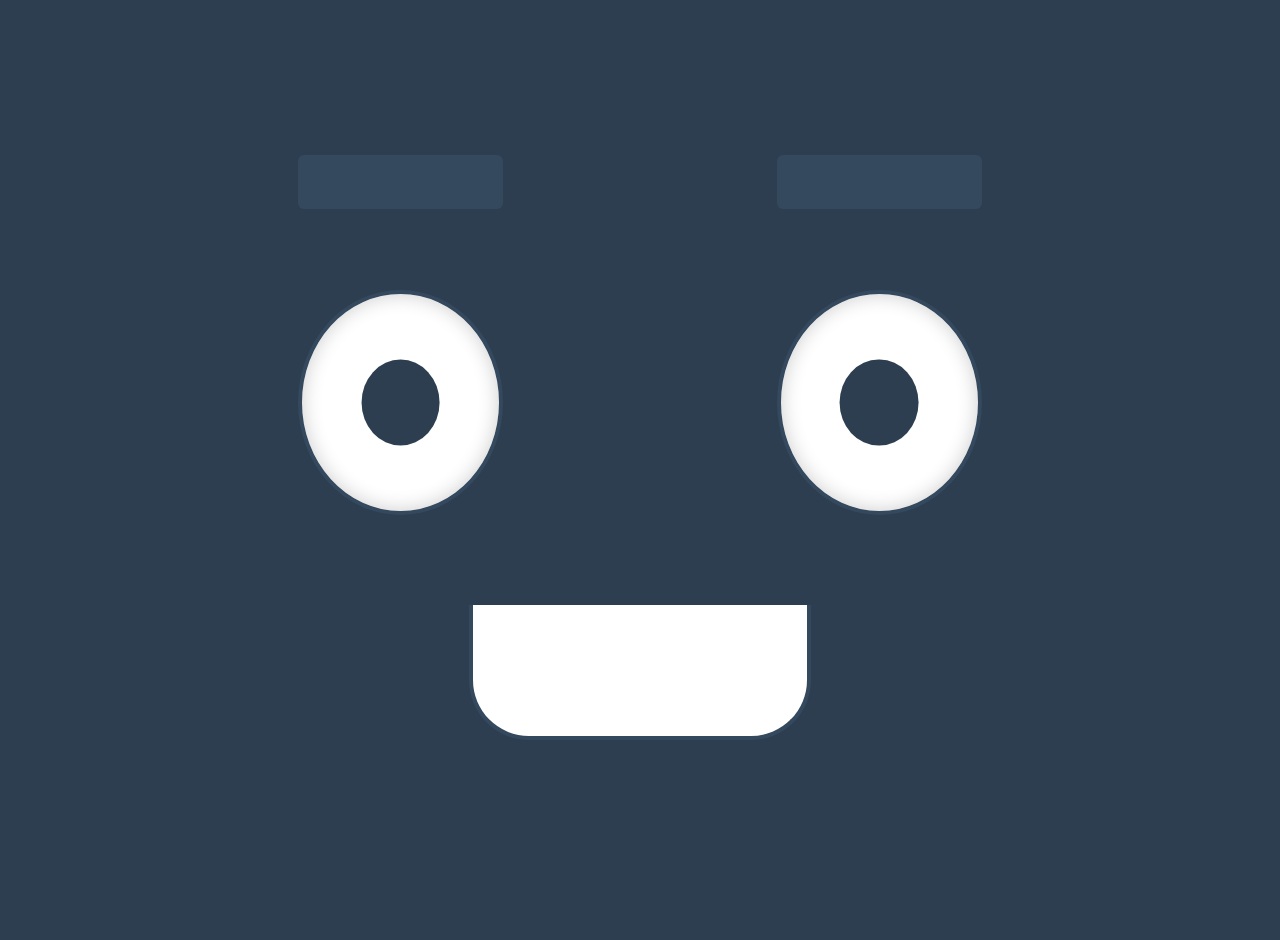
<file: templates/index.html>
<!DOCTYPE html>
<html lang="ru">
<head>
    <meta charset="UTF-8">
    <meta name="viewport" content="width=device-width, initial-scale=1.0">
    <title>Эмоции робота</title>
    <link rel="stylesheet" href="/static/styles/style.css">
    <script src="/static/scripts/socketio_mock.js"></script>
    <script src="/static/scripts/voice.js"></script>
</head>
<body>
    <div id="emotion-overlay" class="emotion-overlay"></div>

    <div class="robot-face">
        <div class="face-container">
            <div class="eyes">
                <div class="eye left-eye">
                    <div class="pupil"></div>
                </div>
                <div class="eye right-eye">
                    <div class="pupil"></div>
                </div>
            </div>
            <div class="mouth"></div>
            <div class="eyebrows">
                <div class="eyebrow left-eyebrow"></div>
                <div class="eyebrow right-eyebrow"></div>
            </div>
        </div>
    </div>
    
    <script src="/static/scripts/script.js"></script>
</body>
</html>
</file>
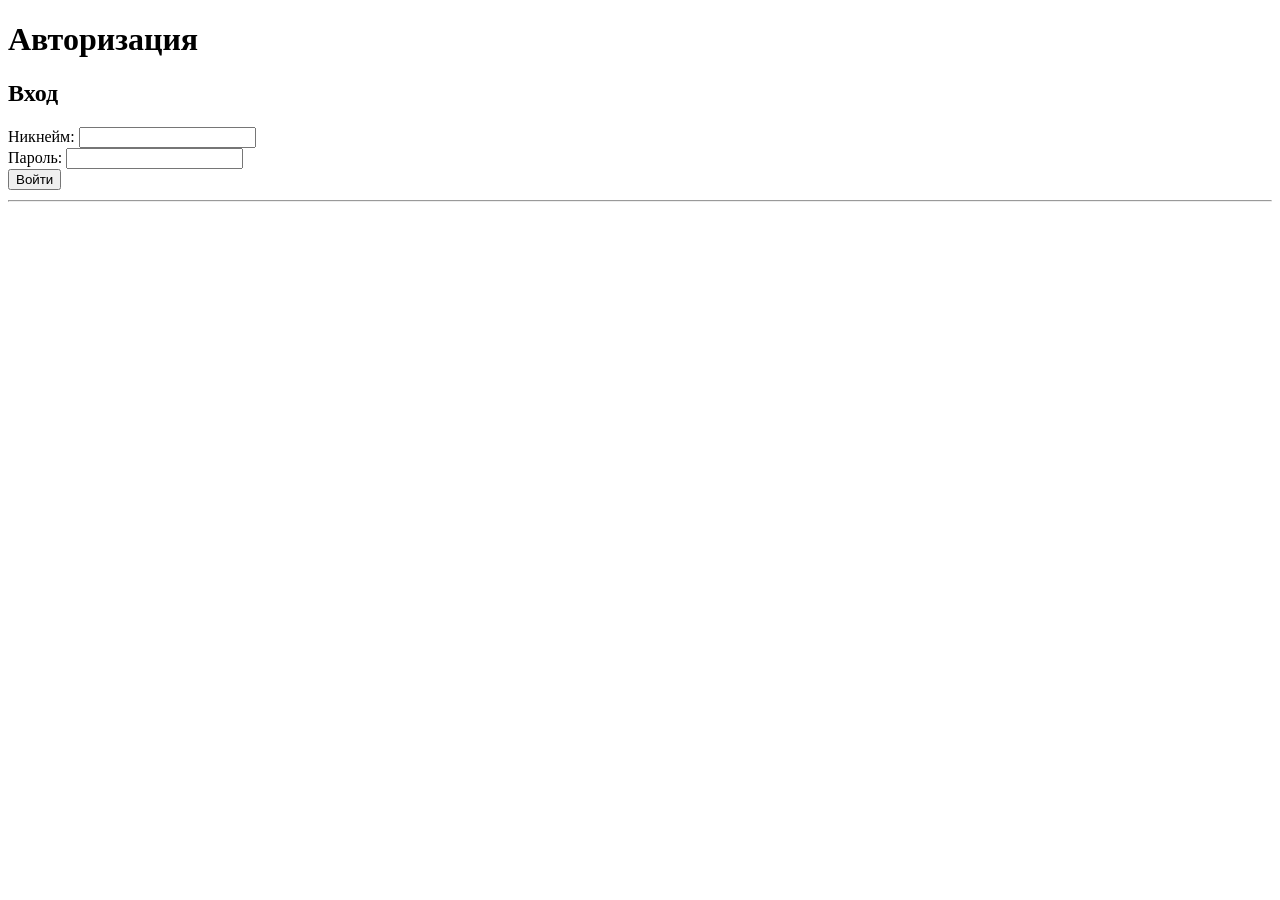
<file: templates/login.html>
<!DOCTYPE html>
<html lang="ru">
<head>
    <meta charset="UTF-8">
    <meta name="viewport" content="width=device-width, initial-scale=1.0">
    <title>Login</title>
</head>
<body>
    <h1>Авторизация</h1>
    
    <div id="auth-forms">
        <div id="login-form">
            <h2>Вход</h2>
            <form id="loginForm">
                <div>
                    <label for="login-nickname">Никнейм:</label>
                    <input type="text" id="login-nickname" name="nickname" required>
                </div>
                <div>
                    <label for="login-password">Пароль:</label>
                    <input type="password" id="login-password" name="password" required>
                </div>
                <button type="submit">Войти</button>
            </form>
            <div id="login-message" style="color: red; margin-top: 10px;"></div>
        </div>
        
        <hr>
        
        <!-- <div id="register-form">
            <h2>Регистрация</h2>
            <form id="registerForm">
                <div>
                    <label for="reg-nickname">Никнейм:</label>
                    <input type="text" id="reg-nickname" name="nickname" required>
                </div>
                <div>
                    <label for="reg-password">Пароль:</label>
                    <input type="password" id="reg-password" name="password" required>
                </div>
                <button type="submit">Зарегистрироваться</button>
            </form>
            <div id="register-message" style="color: red; margin-top: 10px;"></div>
        </div> -->
    </div>
    
    <script>
        document.getElementById('loginForm').addEventListener('submit', function(e) {
            e.preventDefault();
            
            const nickname = document.getElementById('login-nickname').value;
            const password = document.getElementById('login-password').value;
            
            fetch('/api/authorization/login', {
                method: 'POST',
                headers: {
                    'Content-Type': 'application/json'
                },
                body: JSON.stringify({ nickname, password })
            })
            .then(response => response.json())
            .then(data => {
                const messageDiv = document.getElementById('login-message');
                if (data.status === 'success') {
                    messageDiv.style.color = 'green';
                    messageDiv.textContent = 'Перенаправление...';
                    window.location.href = data.data.preferred_redirect || '/';
                } else {
                    messageDiv.style.color = 'red';
                    messageDiv.textContent = 'Ошибка: ' + data.error.message;
                }
            })
            .catch(error => {
                console.error('Ошибка:', error);
                document.getElementById('login-message').textContent = 'Произошла ошибка при входе';
            });
        });
        
        document.getElementById('registerForm').addEventListener('submit', function(e) {
            e.preventDefault();
            
            const nickname = document.getElementById('reg-nickname').value;
            const password = document.getElementById('reg-password').value;
            
            fetch('/api/authorization/register', {
                method: 'POST',
                headers: {
                    'Content-Type': 'application/json'
                },
                body: JSON.stringify({ nickname, password })
            })
            .then(response => response.json())
            .then(data => {
                const messageDiv = document.getElementById('register-message');
                if (data.status === 'success') {
                    messageDiv.style.color = 'green';
                    messageDiv.textContent = 'Регистрация успешна! Перенаправление...';
                    window.location.href = data.data.preferred_redirect || '/';
                } else {
                    messageDiv.style.color = 'red';
                    if (Array.isArray(data.error.details)) {
                        messageDiv.textContent = 'Ошибки: ' + data.error.details.join(', ');
                    } else {
                        messageDiv.textContent = 'Ошибка: ' + data.error.message;
                    }
                }
            })
            .catch(error => {
                console.error('Ошибка:', error);
                document.getElementById('register-message').textContent = 'Произошла ошибка при регистрации';
            });
        });
    </script>
</body>
</html>
</file>
<file: static/styles/style.css>
* {
    margin: 0;
    padding: 0;
    box-sizing: border-box;
}

body {
    background: #2c3e50;
    font-family: 'Arial', sans-serif;
    min-height: 100vh;
    display: flex;
    flex-direction: column;
    align-items: center;
    justify-content: center;
    padding: 20px;
    overflow: hidden;
}

.emotion-overlay {
    display: none;
    position: fixed;
    inset: 0;
    background: #2c3e50;
    color: #ecf0f1;
    font-size: 15vw;
    font-weight: bold;
    text-align: center;
    align-items: center;
    justify-content: center;
    z-index: 100;
    text-transform: capitalize;
}

.robot-face {
    background: #2c3e50;
    width: 100vmin;
    height: 100vmin;
    max-width: 95vh;
    max-height: 95vw;
    display: flex;
    align-items: center;
    justify-content: center;
    position: relative;
}

.face-container {
    position: relative;
    width: 100%;
    height: 100%;
    transition: all 0.4s cubic-bezier(0.25, 0.46, 0.45, 0.94);
    transform-origin: center;
}

.happy .face-container {
    transform: scale(1.05);
}

.sad .face-container {
    transform: scale(0.95);
}

.angry .face-container {
    transform: scale(1.02);
}

.surprised .face-container {
    transform: scale(1.1);
}

.wink .face-container {
    transform: scale(1.03);
}

.neutral .face-container {
    transform: scale(1);
}

.eyes {
    display: flex;
    justify-content: space-between;
    position: absolute;
    top: 30%;
    left: 10%;
    right: 10%;
    height: 25%;
}

.eye {
    width: 30%;
    height: 100%;
    background: white;
    border-radius: 50%;
    position: relative;
    overflow: hidden;
    border: 4px solid #34495e;
    box-shadow: inset 0 0 20px rgba(0,0,0,0.2);
}

.pupil {
    width: 40%;
    height: 40%;
    background: #2c3e50;
    border-radius: 50%;
    position: absolute;
    top: 50%;
    left: 50%;
    transform: translate(-50%, -50%);
    transition: all 0.3s ease;
}

.mouth {
    position: absolute;
    width: 40%;
    height: 15%;
    background: white;
    border-radius: 0 0 60px 60px;
    left: 30%;
    top: 65%;
    border: 4px solid #34495e;
    border-top: none;
    transition: all 0.3s ease;
}

.eyebrows {
    display: flex;
    justify-content: space-between;
    position: absolute;
    top: 15%;
    left: 10%;
    right: 10%;
    height: 10%;
}

.eyebrow {
    width: 30%;
    height: 60%;
    background: #34495e;
    border-radius: 6px;
    transition: all 0.3s ease;
}

.controls {
    display: flex;
    flex-wrap: wrap;
    gap: 10px;
    justify-content: center;
    max-width: 500px;
    z-index: 10;
    position: fixed;
    bottom: 20px;
    background: rgba(255, 255, 255, 0.1);
    padding: 15px;
    border-radius: 20px;
    backdrop-filter: blur(10px);
}

button {
    background: #3498db;
    color: white;
    border: none;
    padding: 12px 20px;
    border-radius: 25px;
    cursor: pointer;
    font-size: 16px;
    font-weight: bold;
    transition: all 0.3s ease;
    box-shadow: 0 4px 15px rgba(0,0,0,0.2);
}

button:hover {
    background: #2980b9;
    transform: translateY(-2px);
    box-shadow: 0 6px 20px rgba(0,0,0,0.3);
}

button:active {
    transform: translateY(0);
}

.happy .mouth {
    height: 18%;
    border-radius: 0 0 60px 60px;
    background: #e74c3c;
}

.happy .eyebrow {
    transform: rotate(-5deg);
}

.sad .mouth {
    height: 12%;
    border-radius: 60px 60px 0 0;
    transform: translateY(10px);
}

.sad .eyebrow {
    transform: rotate(10deg);
}

.sad .left-eyebrow {
    transform: rotate(15deg);
}

.sad .right-eyebrow {
    transform: rotate(5deg);
}

.angry .eyebrow {
    transform: rotate(-15deg);
    background: #e74c3c;
}

.angry .left-eyebrow {
    transform: rotate(-20deg);
}

.angry .right-eyebrow {
    transform: rotate(-10deg);
}

.angry .mouth {
    height: 10%;
    background: #e74c3c;
    border-radius: 10px;
}

.surprised .mouth {
    width: 20%;
    height: 20%;
    border-radius: 50%;
    background: #e74c3c;
    left: 40%;
    top: 60%;
}

.surprised .eyebrow {
    transform: translateY(-10px);
}

.neutral .mouth {
    height: 8%;
    border-radius: 4px;
    background: #34495e;
}

.wink .right-eye {
    height: 20%;
    border-radius: 6px;
    transition: all 0.3s ease;
}

.wink .right-eye .pupil {
    display: none;
}

.wink .mouth {
    height: 16%;
    border-radius: 0 0 40px 40px;
    background: #3498db;
}

@media (max-width: 768px) {
    .robot-face {
        width: 98vmin;
        height: 98vmin;
    }

    .controls {
        max-width: 90%;
        padding: 10px;
    }

    button {
        padding: 10px 16px;
        font-size: 14px;
    }
}

@media (max-width: 480px) {
    .controls {
        gap: 8px;
    }

    button {
        padding: 8px 12px;
        font-size: 12px;
    }

    .eyebrows {
        top: 12%;
    }

    .eyes {
        top: 28%;
    }

    .mouth {
        top: 63%;
    }
}

.confused .face-container {
    transform: scale(1.02) rotate(-5deg);
}

.confused .eyebrow {
    transform: rotate(5deg);
    background: #95a5a6;
}

.confused .left-eyebrow {
    transform: rotate(-15deg) translateX(-5px);
}

.confused .right-eyebrow {
    transform: rotate(20deg) translateX(5px);
}

.confused .mouth {
    width: 30%;
    height: 8%;
    border-radius: 4px;
    background: #34495e;
    transform: rotate(-5deg);
    left: 35%;
}

.confused .left-eye {
    transform: scale(0.9);
}

.confused .right-eye {
    transform: scale(1.1);
}

.confused .pupil {
    transform: translate(-70%, -50%) !important;
}

@keyframes redBackgroundPulse {
    0%, 100% {
        background: #c0392b;
    }
    50% {
        background: #e74c3c;
    }
}

@keyframes constantShake {
    0% { transform: scale(1.05) translate(0, 0); }
    10% { transform: scale(1.05) translate(-3px, 2px); }
    20% { transform: scale(1.05) translate(3px, -2px); }
    30% { transform: scale(1.05) translate(-2px, -3px); }
    40% { transform: scale(1.05) translate(2px, 3px); }
    50% { transform: scale(1.05) translate(-3px, 1px); }
    60% { transform: scale(1.05) translate(3px, -1px); }
    70% { transform: scale(1.05) translate(-1px, -2px); }
    80% { transform: scale(1.05) translate(1px, 2px); }
    90% { transform: scale(1.05) translate(-2px, 1px); }
    100% { transform: scale(1.05) translate(0, 0); }
}

body.aggressive-mode {
    background: #c0392b !important;
    animation: redBackgroundPulse 1.5s ease-in-out infinite;
}

body.aggressive-mode .robot-face {
    background: transparent !important;
}

.aggressive .face-container {
    transform: scale(1.25);
    animation: constantShake 0.15s infinite;
}

.aggressive .eyebrow {
    background: #8b0000;
    height: 90%;
    box-shadow: 0 2px 8px rgba(0, 0, 0, 0.4);
}

.aggressive .left-eyebrow {
    transform: rotate(25deg) translateY(-5px) translateX(5px);
    transform-origin: left bottom;
}

.aggressive .right-eyebrow {
    transform: rotate(-25deg) translateY(-5px) translateX(-5px);
    transform-origin: right bottom;
}

.aggressive .eye {
    height: 85%;
    border-color: #8b0000;
    box-shadow: inset 0 0 30px rgba(139, 0, 0, 0.5);
}

.aggressive .pupil {
    background: #8b0000;
    width: 55%;
    height: 55%;
    box-shadow: 0 0 10px rgba(139, 0, 0, 0.8);
}

.aggressive .mouth {
    width: 38%;
    height: 20%;
    background: #1a1a1a;
    border-radius: 50% 50% 0 0;
    border: 5px solid #8b0000;
    border-bottom: none;
    top: 68%;
    left: 31%;
    box-shadow: inset 0 5px 15px rgba(0, 0, 0, 0.8);
}
</file>
